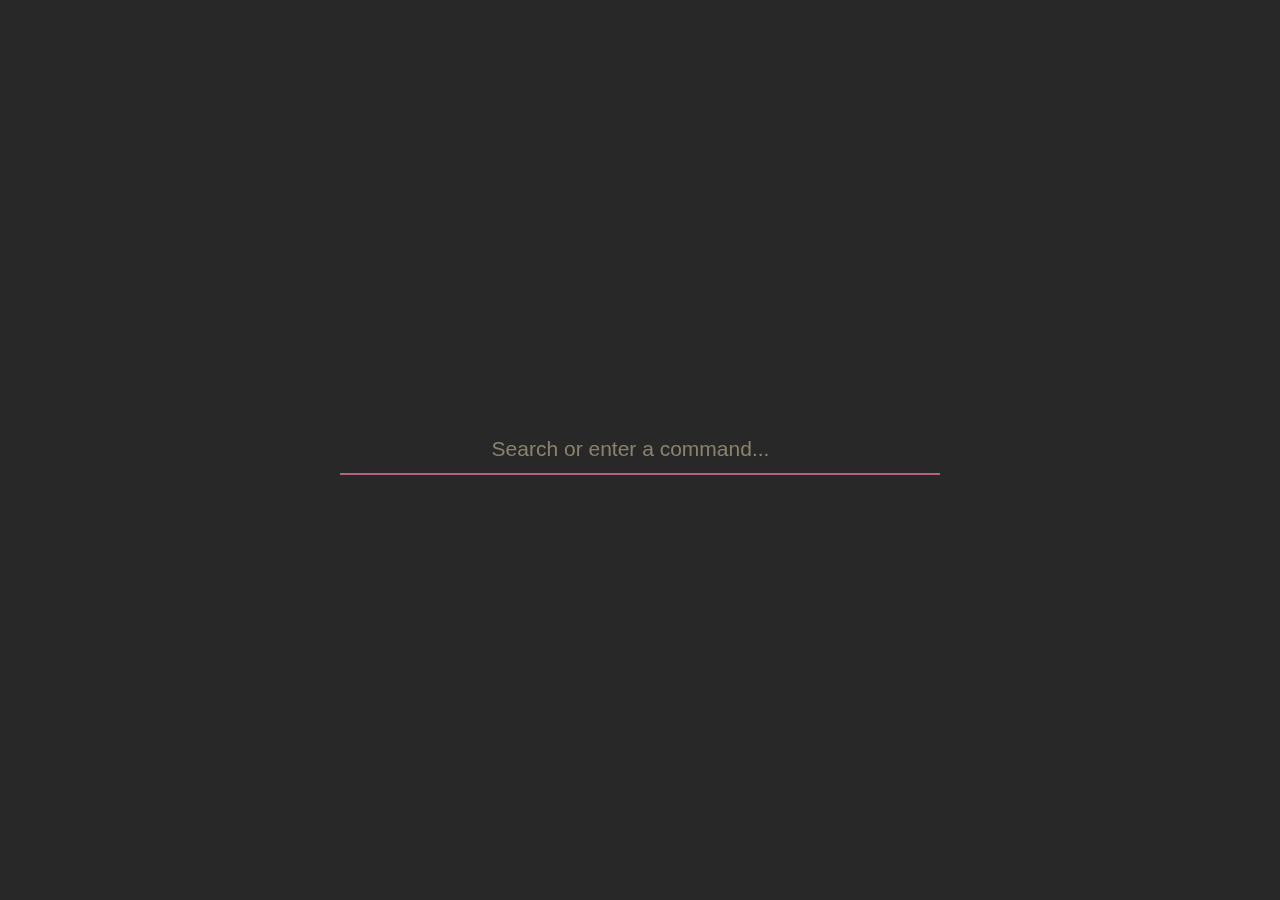
<file: chromium/index.html>
<!DOCTYPE html>
<html lang="en">
<head>
    <meta charset="UTF-8">
    <meta name="viewport" content="width=device-width, initial-scale=1.0">
    <title>Startpage</title>
    <link rel="stylesheet" href="style.css">
</head>
<body>

    <div class="search">
        <form id="search-form" action="https://www.google.com/search" method="get" target="_blank" class="search-bar">
            <input type="search" name="q" autocomplete="off" placeholder="Search or enter a command..." autofocus>
        </form>
    </div>

    <div id="shortcuts-container"></div>

    <script src="script.js"></script>

</body>
</html>
</file>
<file: chromium/style.css>
/* --- Basic Setup --- */
:root {
    --bg-color: #282828;
    --fg-color: #ebdbb2;
    --accent: #b16286;
    --font: "Iosevka Nerd Font", sans-serif; /* Added sans-serif as a fallback */
}

html, body {
    background-color: var(--bg-color);
    color: var(--fg-color);
    font-family: var(--font);
    font-size: 14px;
    /* Ensure the body takes up the full viewport height */
    height: 100%;
    margin: 0;
    padding: 0;
}

/* --- Centering Container --- */
body {
    /* Use Flexbox to center the content */
    display: flex;
    flex-direction: column; /* Stack search and shortcuts vertically */
    justify-content: center; /* Center horizontally */
    align-items: center;    /* Center vertically */
}


/* --- Search Bar Styling --- */
.search-bar input {
    background-color: var(--bg-color);
    border-top: none;
    border-left: none;
    border-right: none;
    border-bottom: 2px solid var(--fg-color);
    text-align: center;
    font-size: 1.5em; /* Made the font a bit larger */
    font-family: var(--font);
    width: 60vw;      /* Responsive width */
    max-width: 600px; /* Max width for larger screens */
    min-height: 50px;
    padding: 10px;
    color: var(--fg-color);
    /* Added a transition for a smooth focus effect */
    transition: border-color 0.3s ease;
}

.search-bar input:focus {
    border-bottom: 2px solid var(--accent);
    outline: none; /* Removes the default browser outline */
}

.search-bar input::placeholder {
    color: var(--fg-color);
    opacity: 0.5; /* Made the placeholder slightly less prominent */
    font-family: var(--font);
}

/* --- Shortcuts List Styling (New) --- */
#shortcuts-container {
    display: none; /* Hidden by default, shown by JS */
    margin-top: 30px;
    text-align: left;
}

#shortcuts-container ul {
    list-style: none;
    padding: 0;
    margin: 0;
    /* Display in columns for wider screens if the list gets long */
    column-count: 2;
    column-gap: 40px;
}

#shortcuts-container li {
    font-size: 1.1em;
    padding: 5px 0;
}

/* Style for the shortcut key (e.g., @arch) */
#shortcuts-container .shortcut-key {
    color: var(--accent);
    font-weight: bold;
    display: inline-block;
    width: 80px; /* Aligns the arrows */
}
</file>
